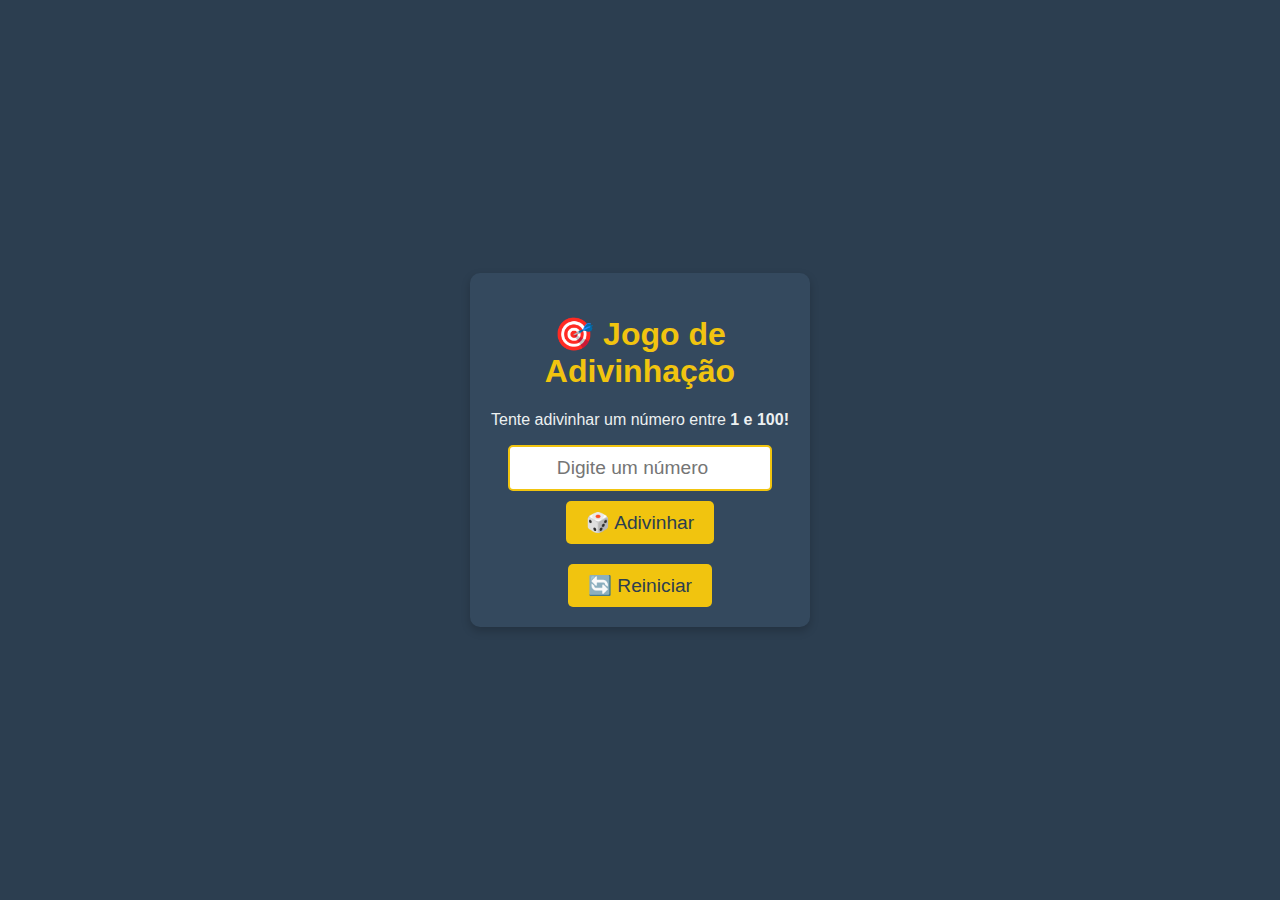
<file: Jogo da Velha/index.html>
<!DOCTYPE html>
<html lang="pt">
<head>
    <meta charset="UTF-8">
    <meta name="viewport" content="width=device-width, initial-scale=1.0">
    <title>Jogo de Adivinhação</title>
    <link rel="stylesheet" href="style.css">
</head>
<body>
    <div class="container">
        <h1>🎯 Jogo de Adivinhação</h1>
        <p>Tente adivinhar um número entre <b>1 e 100!</b></p>

        <input type="number" id="guess" min="1" max="100" placeholder="Digite um número">
        <button id="check">🎲 Adivinhar</button>
        <p id="message"></p>
        <button id="reset">🔄 Reiniciar</button>
    </div>

    <script src="script.js"></script>
</body>
</html>
</file>
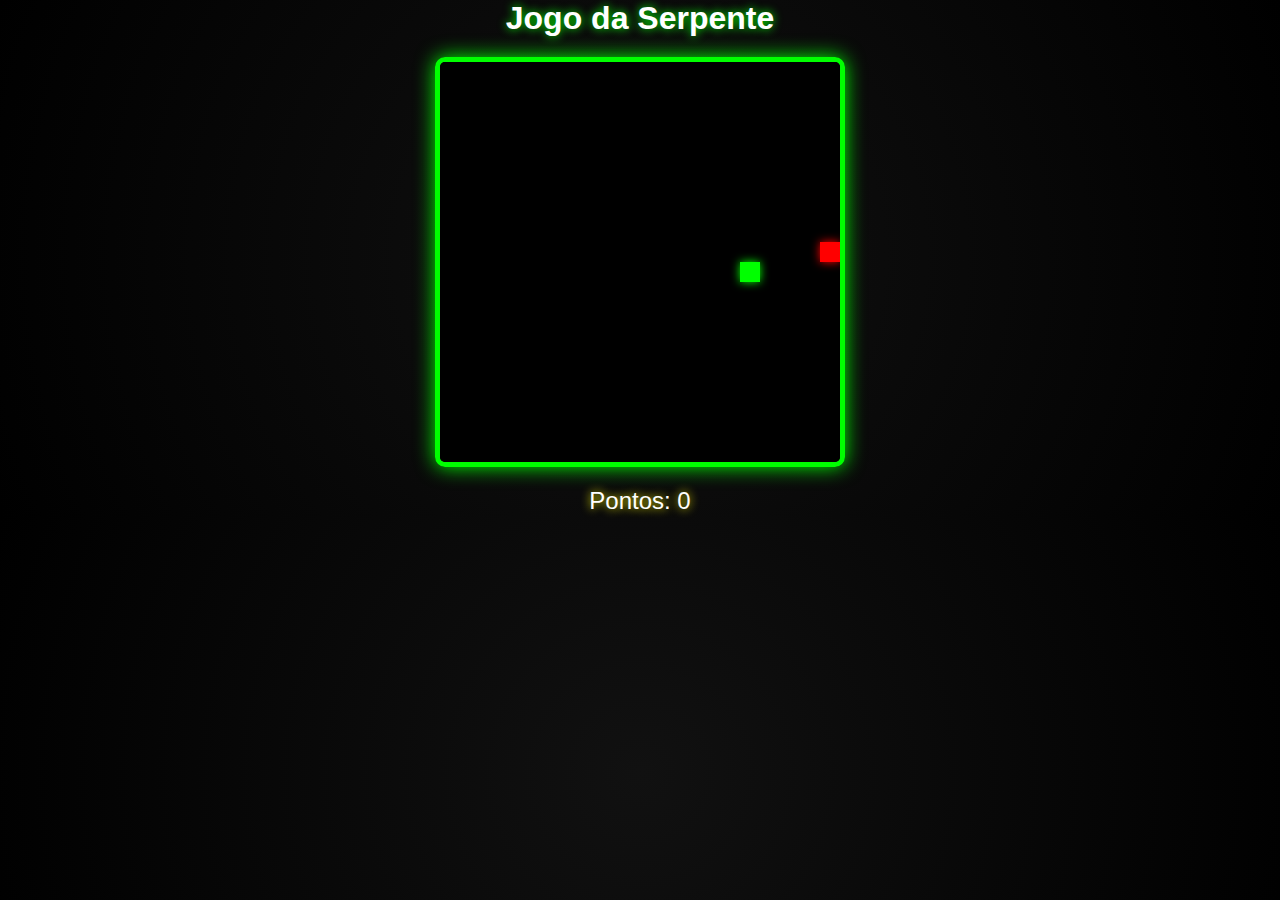
<file: labirinto/index.html>
<!DOCTYPE html>
<html lang="pt-br">
<head>
    <meta charset="UTF-8">
    <meta name="viewport" content="width=device-width, initial-scale=1.0">
    <title>Jogo da Serpente</title>
    <link rel="stylesheet" href="style.css">
</head>
<body>
    <h1>Jogo da Serpente</h1>
    <canvas id="gameCanvas"></canvas>
    <p id="score">Pontos: 0</p>
    <script src="script.js"></script>
</body>
</html>
</file>
<file: Jogo da Velha/style.css>
body {
    font-family: Arial, sans-serif;
    background-color: #2c3e50;
    color: #ecf0f1;
    text-align: center;
    margin: 0;
    display: flex;
    justify-content: center;
    align-items: center;
    height: 100vh;
}

.container {
    background: #34495e;
    padding: 20px;
    border-radius: 10px;
    box-shadow: 0 4px 10px rgba(0, 0, 0, 0.2);
    width: 300px;
}

h1 {
    color: #f1c40f;
}

input {
    width: 80%;
    padding: 10px;
    font-size: 1.2em;
    text-align: center;
    border: 2px solid #f1c40f;
    border-radius: 5px;
    margin-bottom: 10px;
}

button {
    background: #f1c40f;
    color: #2c3e50;
    border: none;
    padding: 10px 20px;
    font-size: 1.2em;
    cursor: pointer;
    border-radius: 5px;
    transition: 0.3s;
}

button:hover {
    background: #d4ac0d;
}

#message {
    font-size: 1.2em;
    margin-top: 10px;
}
</file>
<file: labirinto/style.css>
* {
    margin: 0;
    padding: 0;
    box-sizing: border-box;
    font-family: Arial, sans-serif;
    text-align: center;
}

body {
    background: radial-gradient(circle, #111, #000);
    color: white;
}

h1 {
    font-size: 2rem;
    text-shadow: 0 0 10px #00ff00;
}

#gameCanvas {
    display: block;
    margin: 20px auto;
    border: 5px solid #00ff00;
    border-radius: 10px;
    box-shadow: 0 0 20px #00ff00;
}

#score {
    font-size: 1.5rem;
    margin-top: 10px;
    text-shadow: 0 0 10px #ff0;
}
</file>
